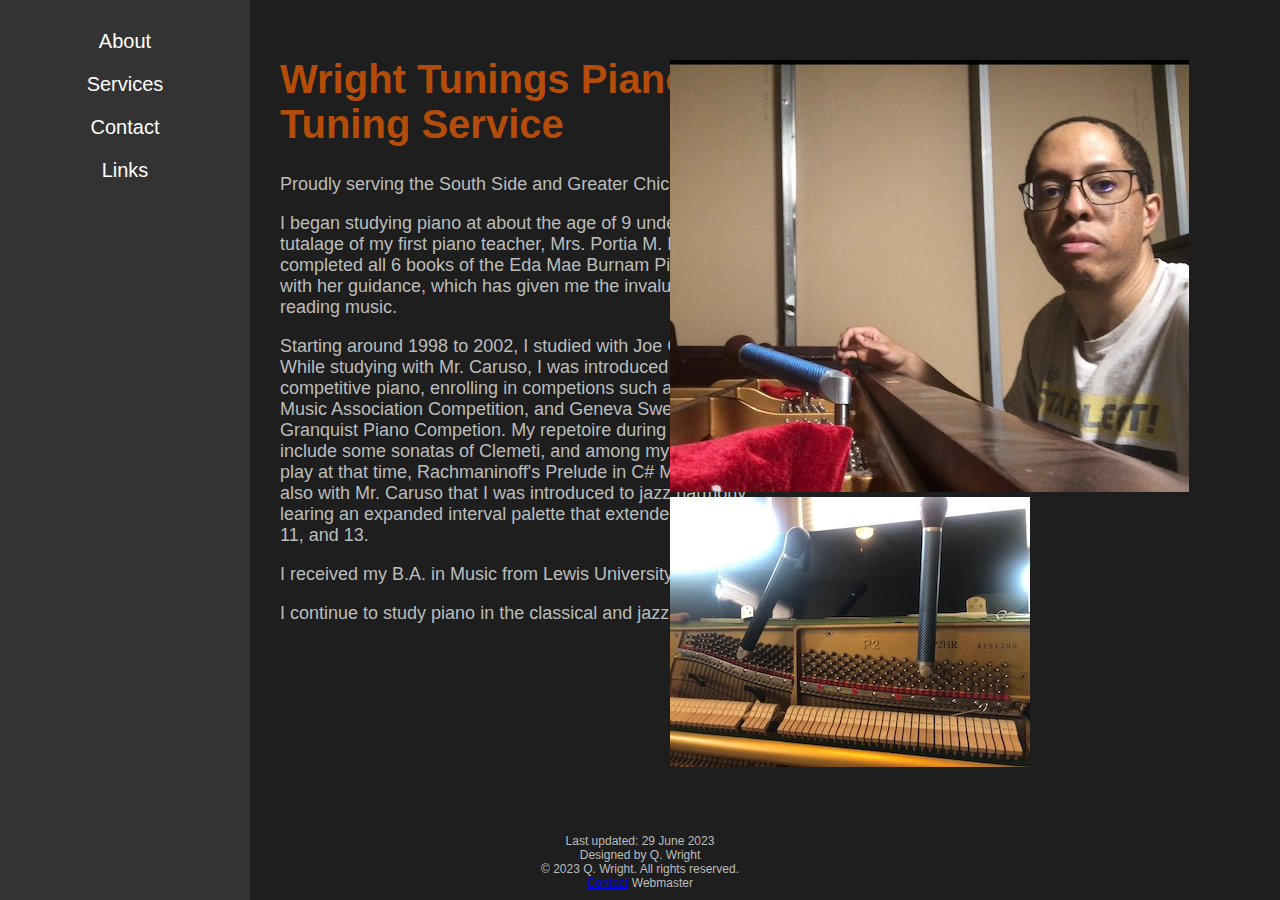
<file: index.html>
<!DOCTYPE html>
<html>
<head>
	<title>Wright Tunings Piano Tuning Service</title>
	<link rel="stylesheet" href="my_styles.css">
  <link rel="icon" href="/my_favicon.ico" type="image/x-icon">
	<script src="load_scripts.js"></script>	
	<meta name="Quincy Wright" content="piano, piano tuning, aural tuning, wrighttunings, wright tunings, chicago, south side, piano tuner, piano repair, piano maintenance">
</head>

<body>

<div id="linkbar-container"></div>
<div id="media-container"></div>
<div class="container">
	<!-- Create the main content of the webpage -->
	<main>

		<h1 class="h1">
			Wright Tunings
			Piano Tuning Service
		</h1>

		<p>
			Proudly serving the South Side and Greater Chicago Area!
		</p>

		<p>
			I began studying piano at about the age of 9 under the tutalage of my first piano teacher, Mrs. Portia M. Harris. I completed all 6 books of the Eda Mae Burnam Piano Course with her guidance, which has given me the invaluable skill of reading music.
		</p>
		<p>
			Starting around 1998 to 2002, I studied with Joe Caruso. While studying with Mr. Caruso, I was introduced to competitive piano, enrolling in competions such as the Illinois Music Association Competition, and Geneva Swedish Days Granquist Piano Competion. My repetoire during that time include some sonatas of Clemeti, and among my favorites to play at that time, Rachmaninoff's Prelude in C# Minor. It was also with Mr. Caruso that I was introduced to jazz harmony, learing an expanded interval palette that extended into the 9, 11, and 13.
		</p>
		<p>
			I received my B.A. in Music from Lewis University in 2008.
		</p>
		<p>
			I continue to study piano in the classical and jazz traditions.
		</p>
	

	</main>
</div>

</body>
</html>
<!-- end of code -->
</file>
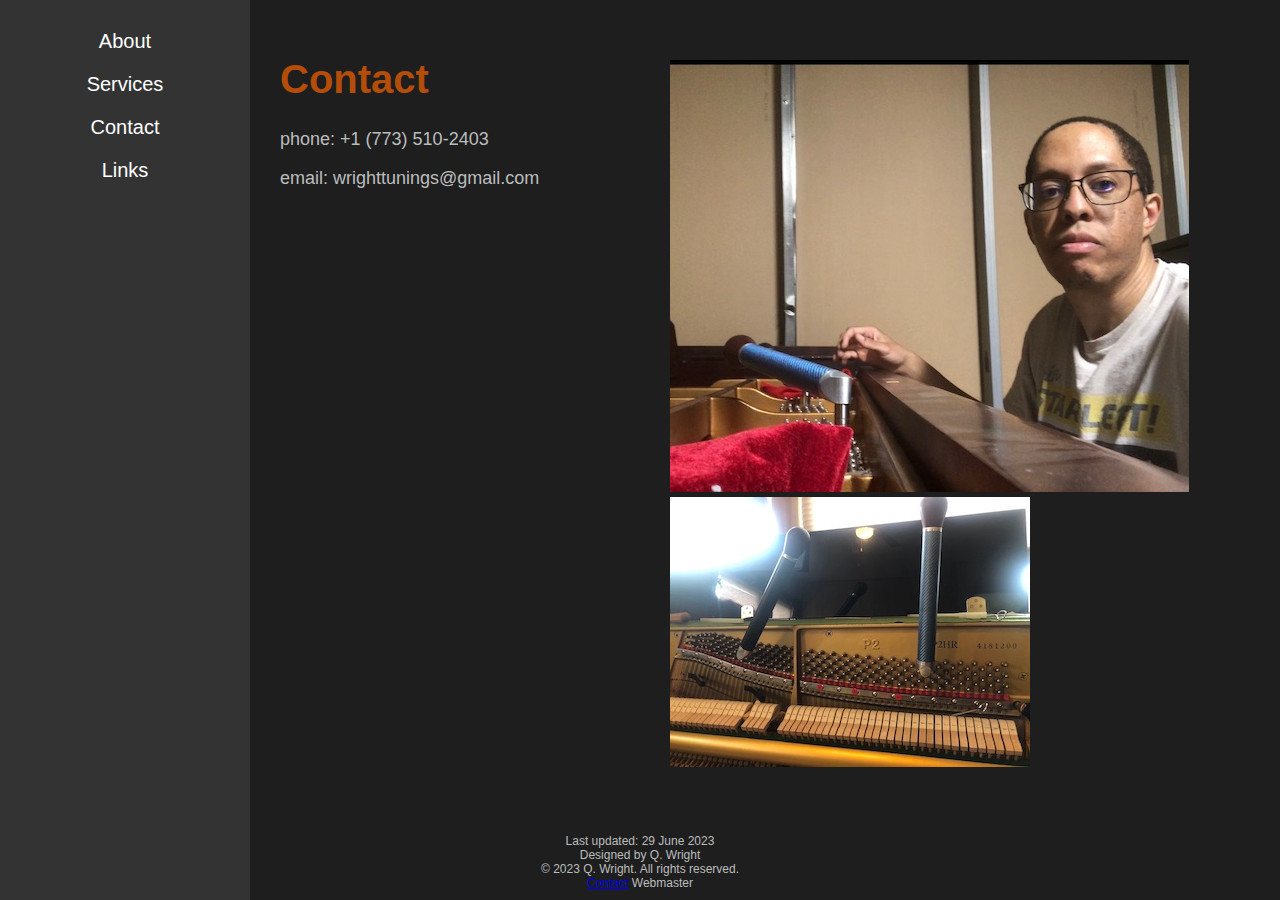
<file: contact.html>
<!DOCTYPE html>
<html>
<head>
	<title>Wright Tunings Piano Tuning Service</title>
	<link rel="stylesheet" href="my_styles.css">
  <link rel="icon" href="/my_favicon.ico" type="image/x-icon">
	<script src="load_scripts.js"></script>
	<meta name="Quincy Wright" content="piano, piano tuning, aural tuning, wrighttunings, wright tunings, chicago, south side, piano tuner">
</head>

<body>

<div id="linkbar-container"></div>
<div id="media-container"></div>
<div class="container">
	<!-- Create the main content of the webpage -->
	<main>
		<h1>Contact</h1>
		<p>phone: +1 (773) 510-2403
		<p>email: wrighttunings@gmail.com
	</main>
</div>
</body>
</html>
</file>
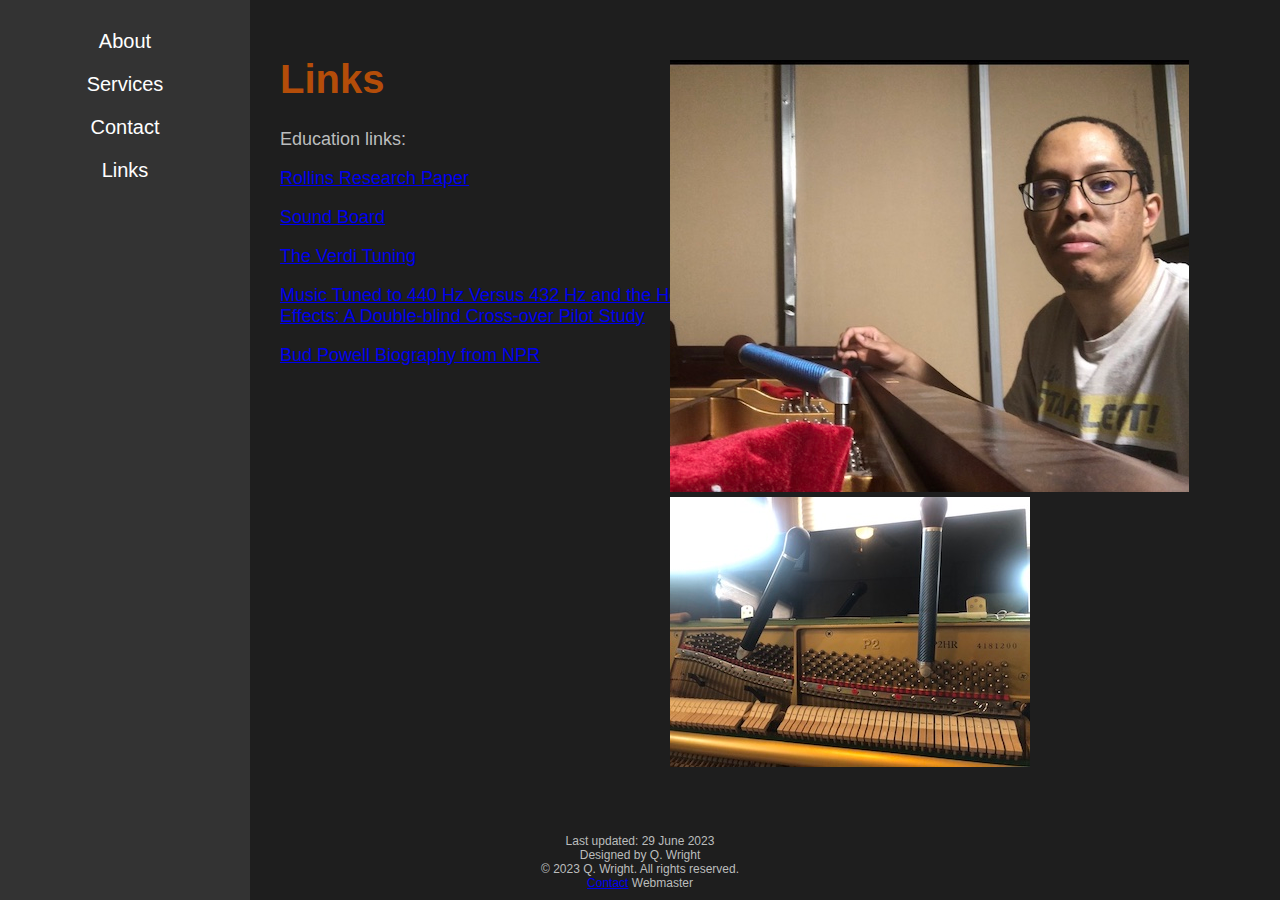
<file: links.html>
<!DOCTYPE html>
<html>

<head>
	<title>Wright Tunings Piano Tuning Service</title>
	<link rel="stylesheet" href="my_styles.css">
  <link rel="icon" href="/my_favicon.ico" type="image/x-icon">
	<script src="load_scripts.js"></script>
	<meta name="Quincy Wright" content="piano, piano tuning, aural tuning, wrighttunings, wright tunings, chicago, south side, piano tuner">
</head>

</body>
	
<div id="linkbar-container"></div>
<div id="media-container"></div>
<div class="container">
	<!-- Create the main content of the webpage -->
	<main>
		<h1>Links</h1>
		<p>Education links:</p>

		<p><a href="https://scholarship.rollins.edu/cgi/viewcontent.cgi?article=1110&context=honors" target="_blank">Rollins Research Paper
		</a>
		</p>

		<p><a href="https://pubs.aip.org/asa/jasa/article/103/4/2128/561409/Mechanical-impedance-of-a-piano-soundboard" target="_blank">Sound Board</a>
		</p>

		<p><a href="https://www.sinycchorus.com/verdi_tuning" target="_blank">The Verdi Tuning</a></p>

		<p><a href="https://www.sciencedirect.com/science/article/abs/pii/S1550830718302763" target="_blank">Music Tuned to 440 Hz Versus 432 Hz and the Health Effects: A Double-blind Cross-over Pilot Study</a>
		</p>

		<p><a href="https://seamus.npr.org/programs/jazzprofiles/archive/powell.html" target="_blank">Bud Powell Biography from NPR</a>
		</p>
	</main>
</div>

</body>
</html>
</file>
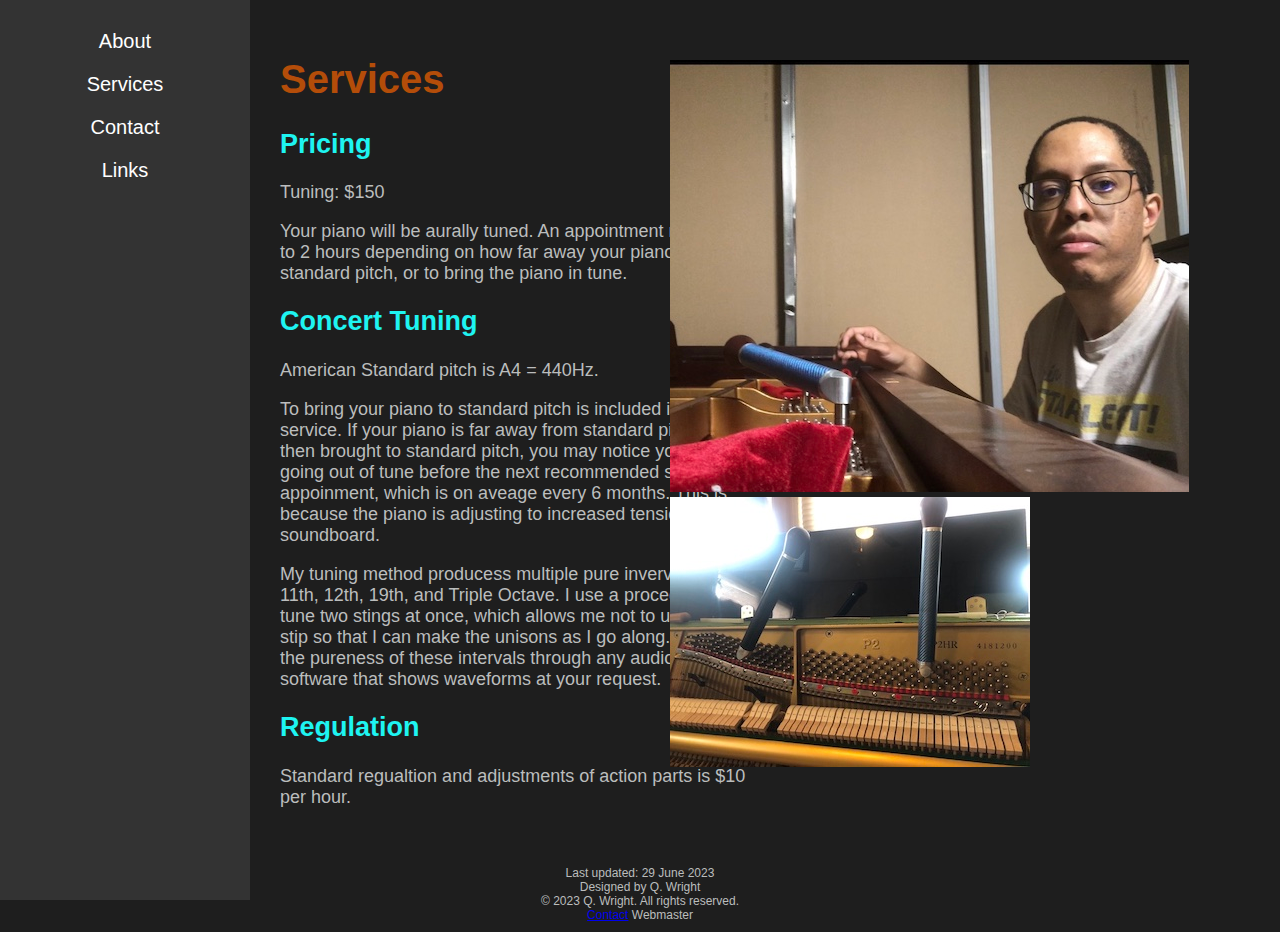
<file: services.html>
<!DOCTYPE html>
<html>
<head>
	<title>Wright Tunings Piano Tuning Service</title>
	<link rel="stylesheet" href="my_styles.css">
  <link rel="icon" href="/my_favicon.ico" type="image/x-icon">
	<script src="load_scripts.js"></script>
	<meta name="Quincy Wright" content="piano, piano tuning, aural tuning, wrighttunings, wright tunings, chicago, south side, piano tuner, piano repair, piano maintenance">
</head>

<body>
	
	<div id="linkbar-container"></div>
	<div id="media-container"></div>
	<div class="container">

<!-- Create the main content of the webpage -->
	<main>
		<h1>
			Services
		</h1>

		<h2>
			Pricing
		</h2>

		<p> 
		 Tuning: $150
		</p>
		
		<p>
			Your piano will be aurally tuned. An appointment may last up to 2 hours depending on how far away your piano is from standard pitch, or to bring the piano in tune.
		</p>
		
		<h2>
			Concert Tuning
		</h2>
		
		<p>
			American Standard pitch is A4 = 440Hz. 
		</p>
		<p>	
			To bring your piano to standard pitch is included in my tuning service. If your piano is far away from standard pitch, and then brought to standard pitch, you may notice your piano going out of tune before the next recommended service appoinment, which is on aveage every 6 months. This is because the piano is adjusting to increased tension on the soundboard. 
		</p>
		<p>
			My tuning method producess multiple pure invervals at the 11th, 12th, 19th, and Triple Octave. I use a procedure where I tune two stings at once, which allows me not to use a mute stip so that I can make the unisons as I go along. I can show the pureness of these intervals through any audio editing software that shows waveforms at your request.
		</p>
	
		<h2>
			Regulation
		</h2>

		<p>
		 Standard regualtion and adjustments of action parts is $10 per hour. 
		</p>
		
	</main>
	</div>

</body>
</html>
</file>
<file: my_styles.css>
html, body {												/* Adds some CSS functions */
	background-color: #1e1e1e;
	font-family: Arial;
	height: 100%;
	margin: 0;
	padding: 0;
}

body {
	display: flex;
	flex-direction: column;
	color: #bbbdbd;
	font-size: 18px;
}

h1 {
	color: #b44d09;
	font-size: 40px;
}

h2 {
	color: #1ef4f1;

}

.text1 {
	color: #1ef4f1;
	font-size: 24px;
}

.text2 {
	color: #bbbdbd;
	font-size: 18px;
	margin-left: 10px;
}

p {
	color: #bbbdbd;
	font-size: 18px;
}

a:visited {
	color:aquamarine;
}

main {
	margin-left: 250px; /*Adjust the margin to match the width of the linkbar */
	padding: 30px;
	box-sizing: border-box;
}

.container {
	width: 800px;
}

/* Define the styles for the links */
.linkbar {
	position: fixed;
	left: 0;
	top: 0;
	height: 100%;
	width: 250px;
	text-align: center;
	background-color: #333;
	color: #fff;
	padding: 30px;
	box-sizing: border-box;
}

.media {
  position: fixed;
  top: 0;
  right: 0;
  bottom: 0;
  width: 670px; /* Adjust the width as needed */
  padding: 60px;
  box-sizing: border-box;
}

#media-container {
  position: fixed;
  top: 50px; /* Adjust the top position as needed */
  left: 50px; /* Adjust the left position as needed */
}



.linkbar a {
	display: block;
	margin-bottom: 20px;
	color: #fff;
	text-decoration: none;
	font-size: 20px;
}

footer {
	margin-top: auto;
  background-color: #1e1e1e;
  padding: 10px;
  color:#333;
  text-align: center;
}

footer p {
	margin: 0;
}

.footer {
	font-size: 12px;
}
/* end of code */
</file>
